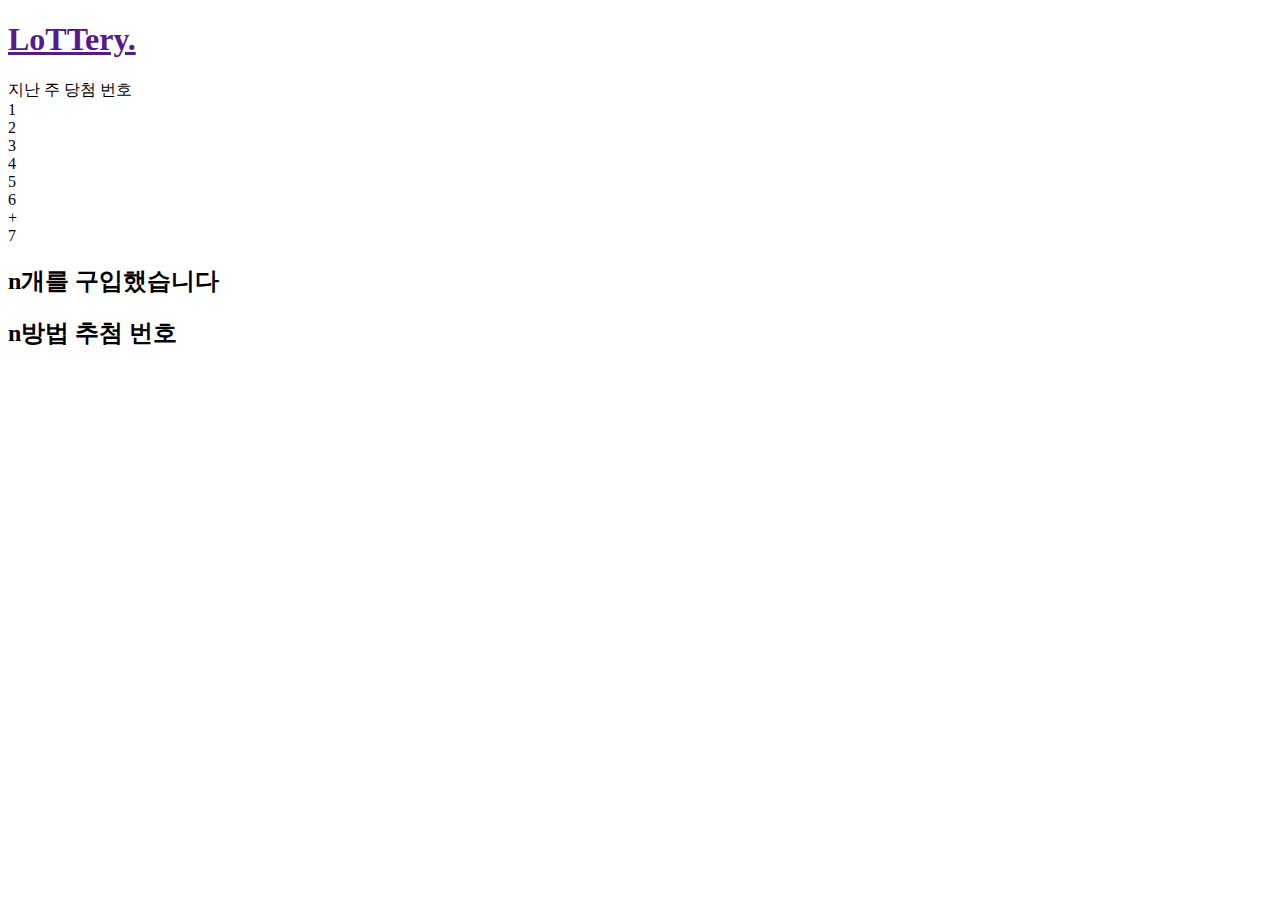
<file: src/main/resources/templates/lotto-result-num.html>
<!DOCTYPE html>
<html xmlns:th = "http://www.thymeleaf.org">

<head>
  <meta charset="UTF-8">
  <title>로또 추첨기</title>
  <!-- 메타데이터 -->
  <meta name="viewport" content="width=device-width, initial-scale=1">
  <!-- CSS -->
  <link th:href ="@{bootstrap/css/bootstrap.css}" rel="stylesheet" type="text/css">
  <link rel="stylesheet" th:href="@{bootstrap/css/lotto-index.css}">

  <!-- 자바스크립트 -->
  <script type="text/javascript" th:src="@{/bootstrap/js/jquery-1.12.4.js}"></script>
  <script type="text/javascript" th:src="@{/bootstrap/js/bootstrap.js}"></script>
  <script type="text/javascript" th:src="@{/bootstrap/js/lottoScript.js}"></script>
</head>

<body>
  <div id="all-wrap">
    <!--header 공통 빼기-->
    <div id="header">

      <div id="header-content-wrap">
        <h1 id="logo">
          <a href="">LoTTery.</a>
        </h1>

        <div id="last-week-num">
          <div class="txt-bold-25-white">지난 주 당첨 번호</div>
          <div id="last-week-ball">
            <div>1</div>
            <div>2</div>
            <div>3</div>
            <div>4</div>
            <div>5</div>
            <div>6</div>
            <span class="txt-bold-25-white">+</span>
            <div>7</div>
          </div>
        </div>

      </div>
    </div>
    <!--header 공통 빼기-->

    <div id="contents" class="clearfix">

      <h2>n개를 구입했습니다</h2>

      <div>
        <h2>n방법 추첨 번호</h2>
        <!--리스트 페이징-->
        <div>

        </div>
      </div>

    </div>

  </div>
</body>

</html>
</file>
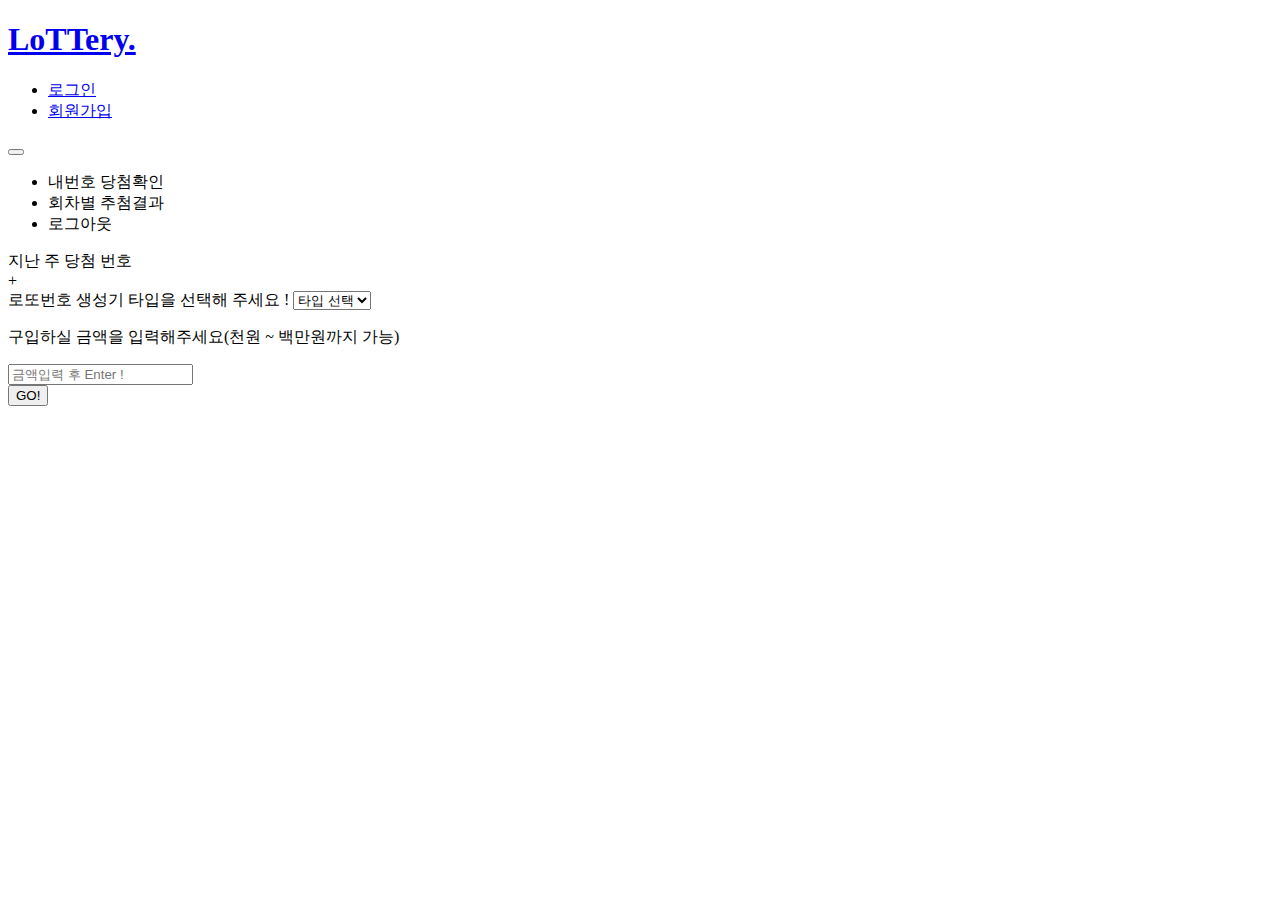
<file: src/main/resources/templates/index/lotto-index.html>
<!DOCTYPE html>
<html xmlns:th = "http://www.thymeleaf.org">

<head>
    <meta charset="UTF-8">
    <title>로또 추첨기</title>
    <!-- 메타데이터 -->
    <meta name="viewport" content="width=device-width, initial-scale=1">
    <!-- CSS -->
    <link th:href ="@{/bootstrap/css/bootstrap.css}" rel="stylesheet" type="text/css">
    <link rel="stylesheet" th:href="@{/bootstrap/css/lotto-index.css}" type="text/css">
    <!-- 자바스크립트 -->
    <script type="text/javascript" th:src="@{/bootstrap/js/jquery-1.12.4.js}"></script>
    <script type="text/javascript" th:src="@{/bootstrap/js/bootstrap.js}"></script>
    <script type="text/javascript" th:src="@{/bootstrap/js/lottoScript.js}"></script>
</head>

<body>
    <div id="all-wrap">
        <!--header 공통 빼기-->
        <div id="header">
            <div id="header-login" class="clearfix">
                <h1 id="logo" class="inline-b">
                    <a href="/lottery/index">LoTTery.</a>
                </h1>

                <ul th:if="${session.userId == null}" class="float-r">
                    <li class="header-link">
                        <a class="color" href="/user/login-form">로그인</a>
                    </li>
                    <li class="header-link">
                        <a class="color" href="/user/join-form">회원가입</a>
                    </li>
                </ul>

                <th:block th:if="${session.userId != null}">
                    <div class="dropdown float-r">
                        <button class="btn btn-default dropdown-toggle" type="button" id="dropdownMenu1"
                                data-toggle="dropdown" aria-expanded="true" th:text="${session.userId}">
                            <span class="caret"></span>
                        </button>
                        <ul class="dropdown-menu" role="menu" aria-labelledby="dropdownMenu1">
                            <li role="presentation"><a role="menuitem" tabindex="-1"
                                                       th:href="@{'/winning/result/user/' + ${session.userNo}(lottoCycleNum = ${session.lastCycleNum})}">내번호
                                당첨확인</a></li>
                            <li role="presentation"><a role="menuitem" tabindex="-1"
                                                       th:href="@{/winning/result/game(lottoCycleNum = ${session.lastCycleNum})}">회차별
                                추첨결과</a></li>
                            <li role="presentation"><a role="menuitem" tabindex="-1" th:href="@{/user/logout}">로그아웃</a>
                            </li>
                        </ul>
                    </div>
                </th:block>

            </div>

            <div id="header-content-wrap">
                <div id="last-week-num">
                    <div class="txt-bold-25-white">지난 주 당첨 번호</div>
                    <div id="last-week-ball">
                        <div><strong th:text="${lottoResult.ball1}"></strong></div>
                        <div><strong th:text="${lottoResult.ball2}"></strong></div>
                        <div><strong th:text="${lottoResult.ball3}"></strong></div>
                        <div><strong th:text="${lottoResult.ball4}"></strong></div>
                        <div><strong th:text="${lottoResult.ball5}"></strong></div>
                        <div><strong th:text="${lottoResult.ball6}"></strong></div>
                        <span class="txt-bold-25-white">+</span>
                        <div><strong th:text="${lottoResult.bonusBall}"></strong></div>
                    </div>
                </div>
            </div>

        </div>
        <!--header 공통 빼기-->

        <div id="contents" class="clearfix">
            <div id="content-top">
                <form action="/machine/get-lotto-num" method="get" id="radio-box" class="txt-bold-25-black">
                    <label th:for="selectType" class="st-block">로또번호 생성기 타입을 선택해 주세요 !</label>
                    <select th:id="selectType" name="lottotype" class="form-select" aria-label=".form-select-lg example"
                            onchange="showInputBox()">
                        <option selected>타입 선택</option>
                        <option value="ALLAUTO">전체자동</option>
                        <option value="SELECTNUM">반자동</option>
                        <option value="ALLSELECT">전체수동</option>
                    </select>

                    <div id="showInputBox">
                        <!--만약 번호를 선택하는 타입을 누를 경우 input박스가 나오도록 js-->
                    </div>

                    <div id="buying">
                        <p class="txt-bold-25-black">구입하실 금액을 입력해주세요(천원 ~ 백만원까지 가능)</p>
                        <input type="number" name="price" value="" placeholder="금액입력 후 Enter !">
                    </div>

                    <!-- 로그인한 유저 번호, 회차 번호 숨겨서 보내기-->
                    <input type="hidden" name="userNo" th:value="${session.userNo}">
                    <input type="hidden" name="storageCycle" th:value="${session.lastCycleNum}">
                    <button type="submit" class="btn btn-warning btn-lg">GO!</button>
                </form>
            </div>
        </div>

        <!--footer-->
        <div th:replace="fragments/footer :: footer" />

    </div>

</body>
</html>
</file>
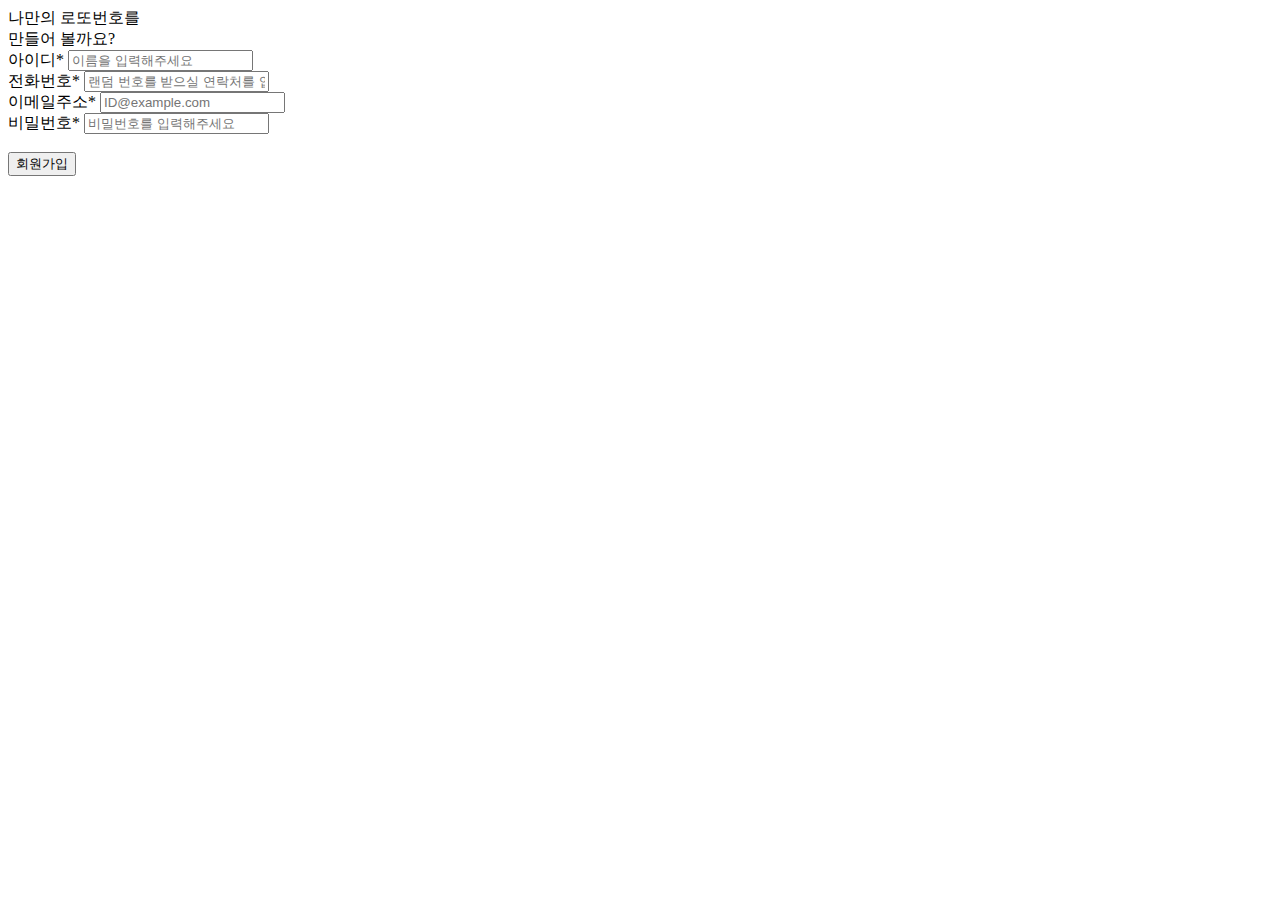
<file: src/main/resources/templates/user/join-form.html>
<!DOCTYPE html>
<html xmlns:th = "http://www.thymeleaf.org">

<head>
  <meta charset="UTF-8">
  <title>로그인 폼</title>
  <!-- 메타데이터 -->
  <meta name="viewport" content="width=device-width, initial-scale=1">
  <!-- CSS -->
  <link th:href ="@{/bootstrap/css/bootstrap.css}" rel="stylesheet" type="text/css">
  <link rel="stylesheet" th:href="@{/bootstrap/css/join-form.css}">

  <script type="text/javascript" th:src="@{/bootstrap/js/jquery-1.12.4.js}"></script>
  <script type="text/javascript" th:src="@{/bootstrap/js/bootstrap.js}"></script>
</head>

<body>
<div id="wrap">
  <!-- 헤더 -->

  <!-- content : join -->
  <div class="container">
    <div id="join-header" class="row">
      <div id="join-hello" class="col-xs-5">
        <div>나만의 로또번호를</div>
        <div>만들어 볼까요?</div>
      </div>
      <!-- <div class="col-xs-1">
        <div>또는</div>
      </div>
      //연동
      <div id="join-api" class="col-xs-5">
        <div>
          <div>
            <img src="/bookproject/asset/img/facebooklogo.png"> 페이스북으로 회원가입
          </div>
        </div>
        <div>
          <div>
            <img src="/bookproject/asset/img/naverlogo.png"> 네이버로 회원가입
          </div>
        </div>
      </div>-->

      <div id="or" class="col-xs-1">
      </div>
    </div>
  </div>

  <!-- content : form -->
  <div class="container">
    <div id="join-content" class="row">
      <form role="form" action="/user/join" method="post" th:object="${joinDto}">
        <div>
          <label th:for="userId" class="st-block">아이디*</label>
          <input type="text" th:field="*{userId}" placeholder="이름을 입력해주세요"
                 th:class="${#fields.hasErrors('userId')}? 'form-control fieldError' : 'form-control'">
          <!--<p>아이디를 입력해 주세요.</p>-->
        </div>

        <div>
          <label th:for="userTel" class="st-block">전화번호*</label>
          <input type="text" th:field="*{userTel}" placeholder="랜덤 번호를 받으실 연락처를 입력해주세요">
        </div>

        <div class="except">
          <lable th:for="userEmail" class="st-block">이메일주소*</lable>
          <input type="text" th:field="*{userEmail}" placeholder="ID@example.com"
                 th:class="${#fields.hasErrors('userEmail')}? 'form-control fieldError' : 'form-control'" >
          <!--메일주소가 사용중일경우-->
          <!--<P>이미 사용중이거나 탈퇴한 이메일 주소입니다.</P>-->
          <!--메일주소양식이 틀렸을경우-->
          <!-- <p>이메일 주소를 다시 확인해주세요.</p> -->
        </div>

        <div>
          <label th:for="userPw" class="st-block">비밀번호*</label>
          <input type="text" th:field="*{userPw}" placeholder="비밀번호를 입력해주세요"
                 th:class="${#fields.hasErrors('userPw')}? 'form-control fieldError' : 'form-control'">
        </div>

        <!--<div>
          <label th:for="re-pw" class="st-block">비밀번호 확인*</label>
          <input type="password" th:id="re-pw" name="re-pw" placeholder="비밀번호를 확인해주세요">
        </div>-->

        <br>
        <button type="submit">회원가입</button>

      </form>
    </div>
  </div>

  <!-- footer -->
  <div th:replace="fragments/footer :: footer"/>

</div>

</body>
</html>
</file>
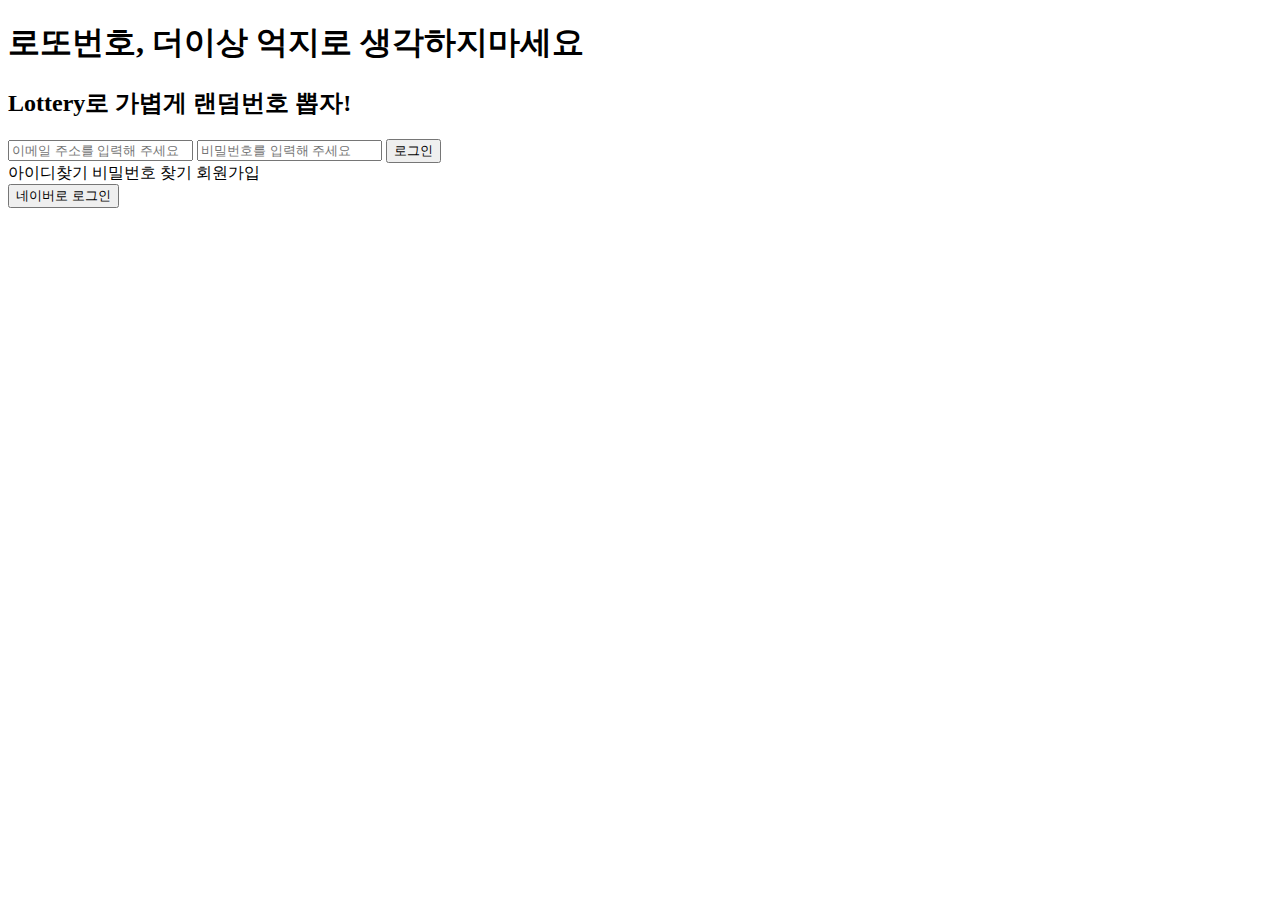
<file: src/main/resources/templates/user/login-form.html>
<!DOCTYPE html>
<html xmlns:th = "http://www.thymeleaf.org">

<head>
    <meta charset="UTF-8">
    <title>로그인</title>
    <!-- 메타데이터 -->
    <meta name="viewport" content="width=device-width, initial-scale=1">
    <!-- CSS -->
    <link rel="stylesheet" th:href="@{/bootstrap/css/source.css}">
    <link rel="stylesheet" th:href="@{/bootstrap/css/login-form.css}">
    <link th:href ="@{/bootstrap/css/bootstrap.css}" rel="stylesheet" type="text/css">

    <script type="text/javascript" th:src="@{/bootstrap/js/jquery-1.12.4.js}"></script>
    <script type="text/javascript" th:src="@{/bootstrap/js/bootstrap.js}"></script>
</head>

<body>
<div id="wrap">

    <!-- 헤더 -->

    <div id="login_wrap">
        <div id="login_header">

            <h1 class="login_h1">로또번호, 더이상 억지로 생각하지마세요 </h1>
            <h2 class="login_h2">Lottery로 가볍게 랜덤번호 뽑자!</h2>
        </div>

        <div>
            <form action="/user/login" method="post">
                <!-- 로그인 버튼 눌렀을 때 일치하지 않을 경우 -->
                <!--<p class="font_blue_2 txt_ms">*이메일 주소를 확인해주세요</p>-->
                <input id="id" class="login_input" type="text" name="userId" value="" placeholder="이메일 주소를 입력해 주세요">

                <!-- 로그인 버튼 눌렀을 때 일치하지 않을 경우 -->
                <!--<p class="font_blue_2 txt_ms">*비밀번호를 확인해주세요</p>-->
                <input id="password" class="login_input" type="text" name="userPw" value="" placeholder="비밀번호를 입력해 주세요">

                <button type="submit" class="btn btn-lg btn-block line-none btn-login">로그인</button>
            </form>
        </div>
        <div>
            <div id="login_find">
                <span>아이디찾기</span>
                <span class="line-l-r">비밀번호 찾기</span>
                <span><a th:href="@{/user/joinForm}">회원가입</a></span>
            </div>
            <button type="button" class="btn btn-lg btn-block btn-login">네이버로 로그인</button>
        </div>
    </div>

    <!-- footer -->
    <div th:replace="fragments/footer ::  footer"/>

</div>

</body>
</html>
</file>
